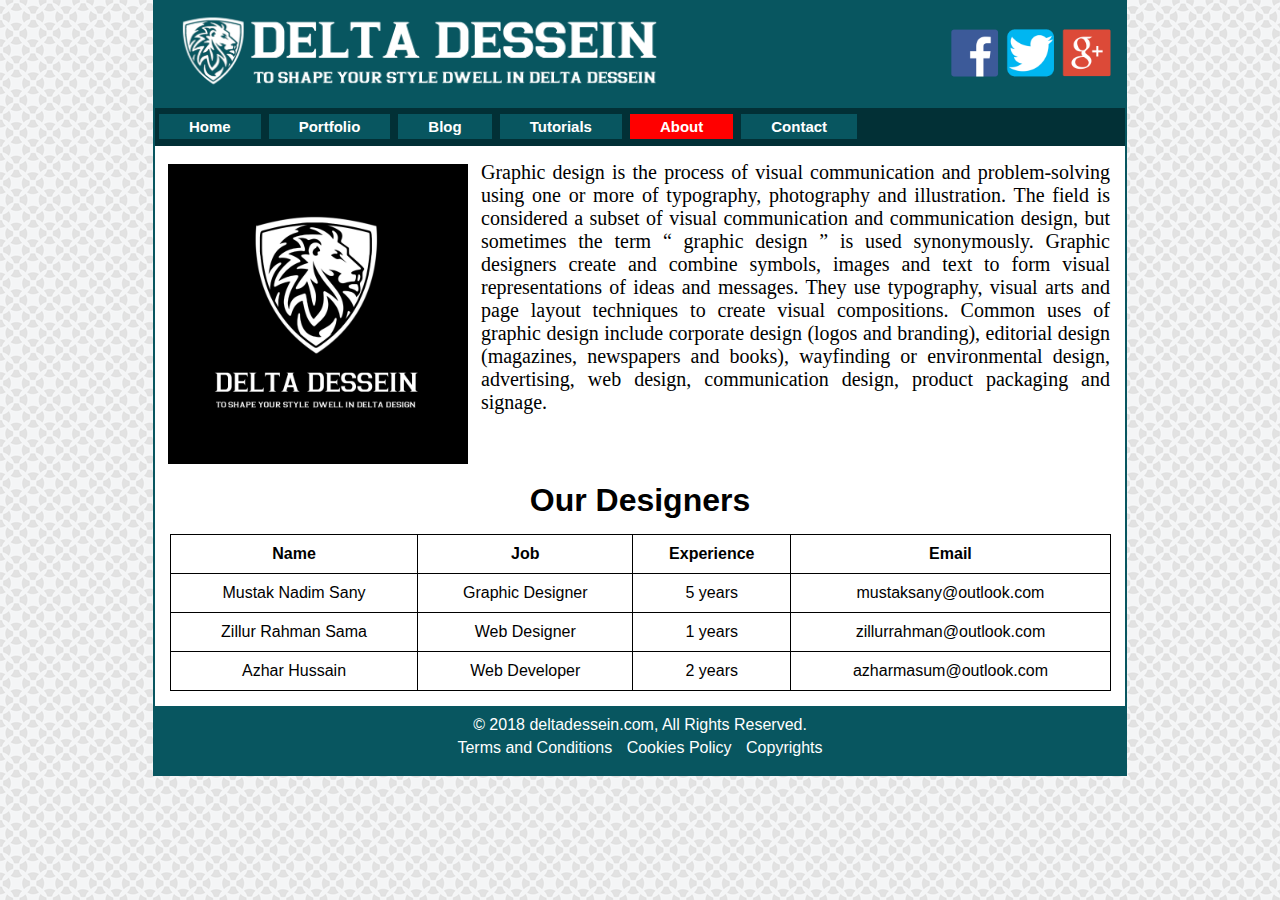
<file: About.html>
<!DOCTYPE html> 
<html>
<head> 
	<title>Delta Dessein </title>
	<link rel = "Stylesheet" href="aboutStyle.css">
</head>
 
<body>

<div class = "Headersec temp clear">
      <div class="logo"> 
		<img src="Image/Delta.png" alt="Logo"/>
	  </div>
	   
	  <div class="Social"> 
		  <a href="#"> <img src="Image/Social/google.png" alt="Logo"/> </a>
		  <a href="#"> <img src="Image/Social/twitter.png" alt="Logo"/> </a>
		  <a href="#"> <img src="Image/Social/fb.png" alt="Logo"/> </a>   
	  </div>
	  
</div> 
	
	
  
  
<div class = "Nevsec temp clear">  
  
  <ul>
		<li> <a href="index.html"> Home </a> </li>
		<li> <a href="Portfolio.html"> Portfolio </a> </li>
		<li> <a href="Blog.html"> Blog </a> </li>
		<li> <a href="Tutorials.html"> Tutorials </a> </li>
		<li> <a id="active" href="About.html"> About </a> </li>
		<li> <a href="Contact.html"> Contact </a> </li>
  </ul> 
  
 </div>
 
 
 <div class = "Contentsec temp clear">
		<div class= "about">
			<img src="Image/mylogo.jpg" alt="image">
			<p>Graphic design is the process of visual communication and problem-solving using one or more of typography, photography and illustration. The field is considered a subset of visual communication and communication design, but sometimes the term &ldquo; graphic design &rdquo; is used synonymously. Graphic designers create and combine symbols, images and text to form visual representations of ideas and messages. They use typography, visual arts and page layout techniques to create visual compositions. Common uses of graphic design include corporate design (logos and branding), editorial design (magazines, newspapers and books), wayfinding or environmental design, advertising, web design, communication design, product packaging and signage. </p>
		</div>
 </div>
 
 <div class="Designers temp clear">
		<h1> Our Designers </h1>
		<table >
			<tr>
				<th>Name</th>
				<th > Job </th>
				<th > Experience </th>
				<th> Email </th>
			</tr>
			
			<tr>
				<td>Mustak Nadim Sany</td>
				<td > Graphic Designer </td>
				<td > 5 years </td>
				<td> mustaksany@outlook.com </td>
			</tr>
			
			<tr>
				<td>Zillur Rahman Sama</td>
				<td > Web Designer </td>
				<td > 1 years </td>
				<td> zillurrahman@outlook.com </td>
			</tr>
			
			
			<tr>
				<td>Azhar Hussain </td>
				<td > Web Developer </td>
				<td > 2 years </td>
				<td> azharmasum@outlook.com </td>
			</tr>
			
		</table>
 </div>
 
 

  <div class  = "Footersec temp clear">
			
			<p> &copy; 2018 deltadessein.com, All Rights Reserved. </p>

		<div class= "options clear">
			<ul>
				<li> <a href="#">Terms and Conditions</a> </li>
				<li> <a href="#">Cookies Policy</a> </li>
				<li> <a href="#">Copyrights</a> </li>
			</ul>
		</div>
  </div>
  
</body>
</html>
</file>
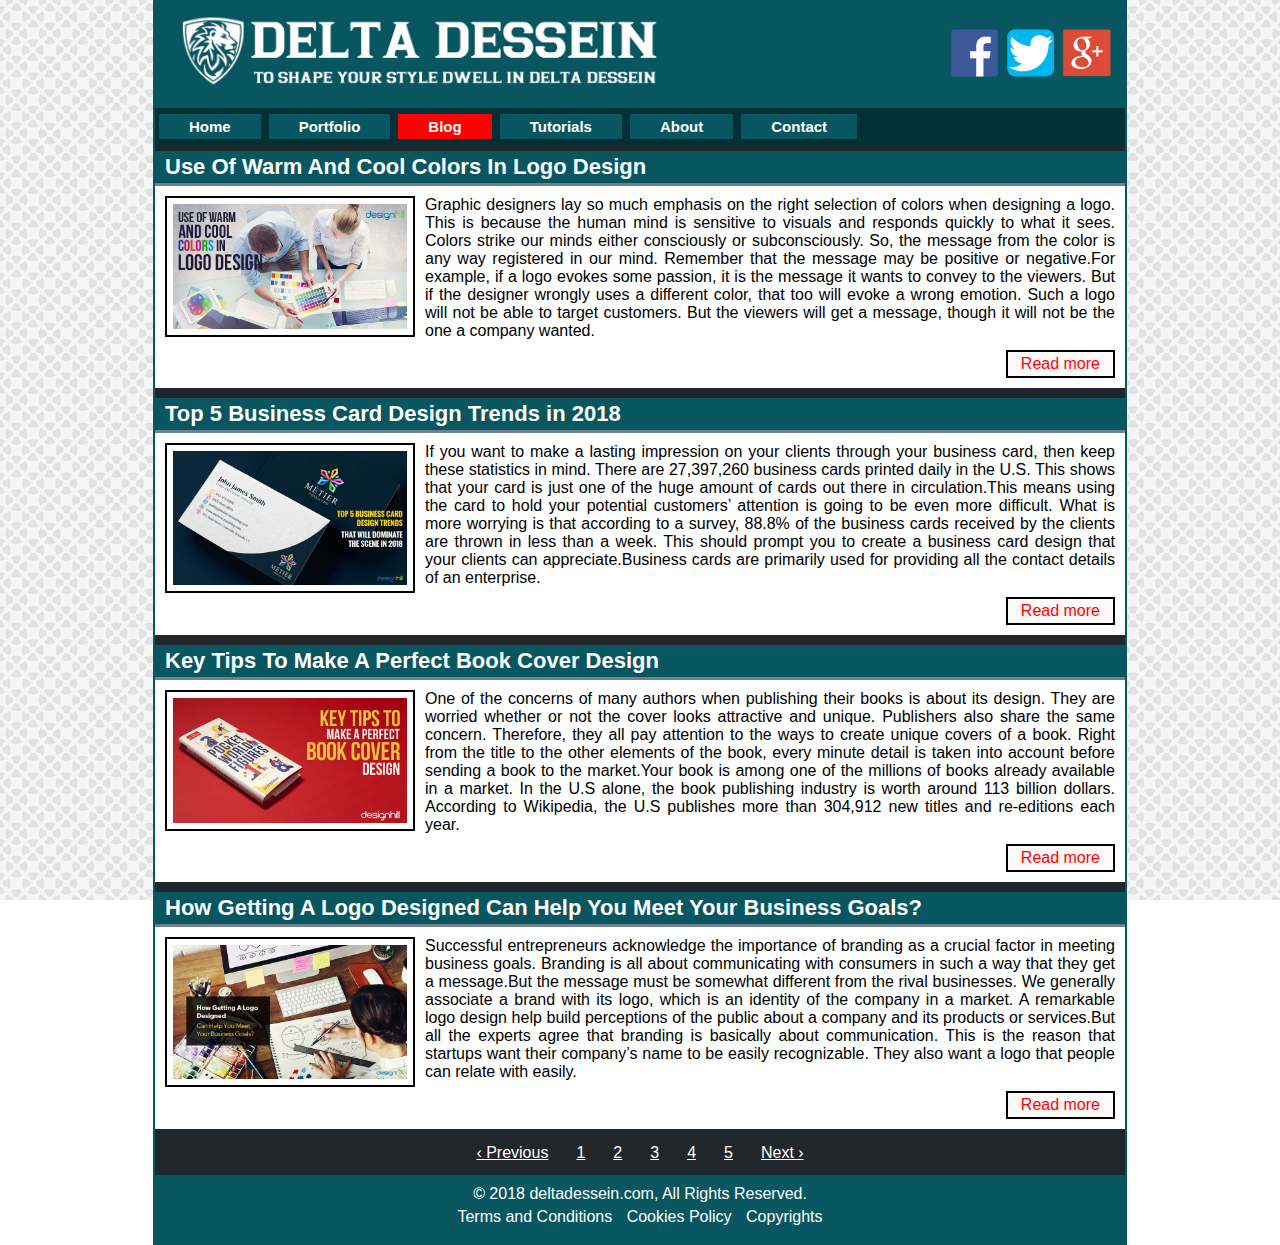
<file: Blog.html>
<!DOCTYPE html> 
<html>
<head> 
	<title>Delta Dessein </title>
	<link rel = "Stylesheet" href="Blog.css">
</head>
 
<body>

<div class = "Headersec temp clear">
      <div class="logo"> 
		<img src="Image/Delta.png" alt="Logo"/>
	  </div>
	   
	  <div class="Social"> 
		  <a href="#"> <img src="Image/Social/google.png" alt="Logo"/> </a>
		  <a href="#"> <img src="Image/Social/twitter.png" alt="Logo"/> </a>
		  <a href="#"> <img src="Image/Social/fb.png" alt="Logo"/> </a>   
	  </div>
	  
</div> 
	
	
  
  
<div class = "Nevsec temp clear">  
  
  <ul>
		<li> <a href="index.html"> Home </a> </li>
		<li> <a href="Portfolio.html"> Portfolio </a> </li>
		<li> <a id="active" href="Blog.html"> Blog </a> </li>
		<li> <a href="Tutorials.html"> Tutorials </a> </li>
		<li> <a href="About.html"> About </a> </li>
		<li> <a href="Contact.html"> Contact </a> </li>
  </ul> 
  
 </div>

<div class = "Contentsec temp clear">
	 <div class="BlogSec">
		<div class ="Samepost clear">
					 <h4> Use Of Warm And Cool Colors In Logo Design </h4> 
					 <img src="Image/logo.jpg"  alt="post image"/>
					 <p> Graphic designers lay so much emphasis on the right selection of colors when designing a logo. This is because the human mind is sensitive to visuals and responds quickly to what it sees. Colors strike our minds either consciously or subconsciously. So, the message from the color is any way registered in our mind. Remember that the message may be positive or negative.For example, if a logo evokes some passion, it is the message it wants to convey to the viewers. But if the designer wrongly uses a different color, that too will evoke a wrong emotion. Such a logo will not be able to target customers. But the viewers will get a message, though it will not be the one a company wanted. </p>

					 <div class ="Readmore clear">
							  <a href="#"> Read more </a>
					 </div>
		 </div>
		 
		 <div class ="Samepost clear">
				 <h4> Top 5 Business Card Design Trends in 2018 </h4> 
				 <img src="Image/card.jpg"  alt="post image"/>
				 <p> If you want to make a lasting impression on your clients through your business card, then keep these statistics in mind. There are 27,397,260 business cards printed daily in the U.S. This shows that your card is just one of the huge amount of cards out there in circulation.This means using the card to hold your potential customers’ attention is going to be even more difficult. What is more worrying is that according to a survey, 88.8% of the business cards received by the clients are thrown in less than a week. This should prompt you to create a business card design that your clients can appreciate.Business cards are primarily used for providing all the contact details of an enterprise. </p>

				 <div class ="Readmore clear">
						  <a href="#"> Read more </a>
				 </div>
			 </div>
		
			 <div class ="Samepost clear">
				 <h4> Key Tips To Make A Perfect Book Cover Design </h4> 
				 <img src="Image/book.jpg"  alt="post image"/>
				 <p> One of the concerns of many authors when publishing their books is about its design. They are worried whether or not the cover looks attractive and unique. Publishers also share the same concern. Therefore, they all pay attention to the ways to create unique covers of a book. Right from the title to the other elements of the book, every minute detail is taken into account before sending a book to the market.Your book is among one of the millions of books already available in a market. In the U.S alone, the book publishing industry is worth around 113 billion dollars. According to Wikipedia, the U.S publishes more than 304,912 new titles and re-editions each year. </p>

				<div class ="Readmore clear">
						  <a href="#"> Read more </a>
						</div>
			 </div>
			 
			 <div class ="Samepost clear">
				 <h4> How Getting A Logo Designed Can Help You Meet Your Business Goals? </h4> 
				 <img src="Image/b5.jpg"  alt="post image"/>
				 <p> Successful entrepreneurs acknowledge the importance of branding as a crucial factor in meeting business goals. Branding is all about communicating with consumers in such a way that they get a message.But the message must be somewhat different from the rival businesses. We generally associate a brand with its logo, which is an identity of the company in a market. A remarkable logo design help build perceptions of the public about a company and its products or services.But all the experts agree that branding is basically about communication. This is the reason that startups want their company’s name to be easily recognizable. They also want a logo that people can relate with easily. </p>

				<div class ="Readmore clear">
						  <a href="#"> Read more </a>
						</div>
			 </div>
		 
	  </div> 
	  
  
</div>
	
 <div class="next temp clear">
		 <ul>
			<li><a href="#" alt="number"> &lsaquo; Previous </a>
			<li><a href="#" alt="number"> 1 </a>
			<li><a href="#" alt="number"> 2 </a>
			<li><a href="#" alt="number"> 3 </a>
			<li><a href="#" alt="number"> 4 </a>
			<li><a href="#" alt="number"> 5 </a>
			<li><a href="#" alt="number"> Next &rsaquo; </a>
			
		 </ul>
	  </div>	


  <div class  = "Footersec temp clear">
			
			<p> &copy; 2018 deltadessein.com, All Rights Reserved. </p>

		<div class= "options clear">
			<ul>
				<li> <a href="#">Terms and Conditions</a> </li>
				<li> <a href="#">Cookies Policy</a> </li>
				<li> <a href="#">Copyrights</a> </li>
			</ul>
		</div>
  </div>
  
</body>
</html>
</file>
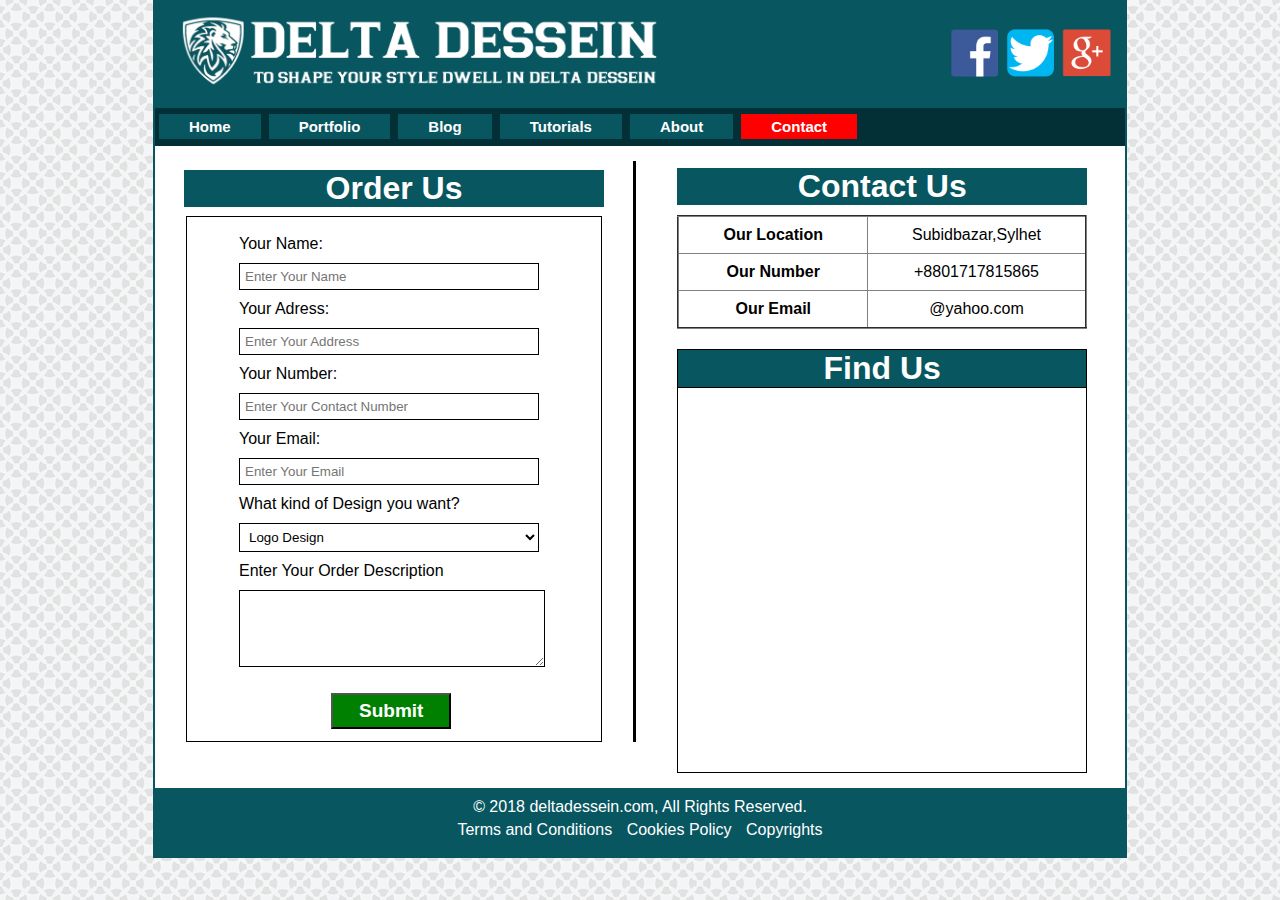
<file: Contact.html>
<!DOCTYPE html> 
<html>
<head> 
	<title>Delta Dessein </title>
	<link rel = "Stylesheet" href="Contact.css">
</head>
 
<body>

<div class = "Headersec temp clear">
      <div class="logo"> 
		<img src="Image/Delta.png" alt="Logo"/>
	  </div>
	   
	  <div class="Social"> 
		  <a href="#"> <img src="Image/Social/google.png" alt="Logo"/> </a>
		  <a href="#"> <img src="Image/Social/twitter.png" alt="Logo"/> </a>
		  <a href="#"> <img src="Image/Social/fb.png" alt="Logo"/> </a>   
	  </div>
	  
</div> 
	
	
  
  
<div class = "Nevsec temp clear">  
  
  <ul>
		<li> <a href="index.html"> Home </a> </li>
		<li> <a href="Portfolio.html"> Portfolio </a> </li>
		<li> <a href="Blog.html"> Blog </a> </li>
		<li> <a href="Tutorials.html"> Tutorials </a> </li>
		<li> <a href="About.html"> About </a> </li>
		<li> <a id="active" href="Contact.html"> Contact </a> </li>
  </ul> 
  
 </div>
 
 
 <div class = "Contentsec temp clear">
 <div class="Order clear">
    <h1>Order Us</h1>
   <form action="#">
   
			<br>Your Name: </br>
			<input type = "Text" name="UName" placeholder="Enter Your Name">
			
			<br>Your Adress: </br>
			
			<input type = "Text" name="UAdd" placeholder="Enter Your Address">
			
			<br>Your Number: </br>
			
			<input type = "Text" name="UNum" placeholder="Enter Your Contact Number"> 
			
			<br>Your Email: </br>
			
			<input type = "Text" name="UEmail" placeholder="Enter Your Email"> 
			
			<br> What kind of Design you want?</br>
			
			<select>
			<option value"Logo"> Logo Design</option>
			<option value"Cards"> Business Cards</option>
			<option value"Banners"> Banners </option>
			<option value"Poster"> Posters </option>
			<option value"Brouchers"> Bouchers </option>
			<option value"Covers"> Covers </option>
			<option value"Tshirts"> Tshirts </option>
			<option value"Others"> Others </option>
			
			
			</select>
			
			<br> Enter Your Order Description </br>
			
			<textarea name="Udes" cols="36" rows="5">
			
			</textarea>
			<input type="Submit" Value="Submit">
		
   
     </form>
   </div>
   
   <div class="RightSec">
   
   <div class="Sidebar  clear">
		<h1>Contact Us</h1>
		 <table border="2">
			 <tr>
				<th>Our Location</th>
				<td> Subidbazar,Sylhet </th>
			 </tr>
			 <tr>
				<th>Our Number</th>
				<td> +8801717815865 </th>
			 </tr>
			 
			 <tr>
				<th>Our Email</th>
				<td> @yahoo.com </th>
			 </tr>
			 
		 </table>
   </div>
   

		 <div class="Loc  clear">
		 <h1> Find Us </h1>
		 <iframe src="https://www.google.com/maps/embed?pb=!1m18!1m12!1m3!1d115806.34359550559!2d91.79094155131145!3d24.899747201107232!2m3!1f0!2f0!3f0!3m2!1i1024!2i768!4f13.1!3m3!1m2!1s0x375054d3d270329f%3A0xf58ef93431f67382!2sSylhet!5e0!3m2!1sen!2sbd!4v1517072305641" width="400" height="380" frameborder="0" style="border:0" allowfullscreen></iframe>
		 </div>	

		 </div>
 </div>
 
 

  <div class  = "Footersec temp clear">
			
			<p> &copy; 2018 deltadessein.com, All Rights Reserved. </p>

		<div class= "options clear">
			<ul>
				<li> <a href="#">Terms and Conditions</a> </li>
				<li> <a href="#">Cookies Policy</a> </li>
				<li> <a href="#">Copyrights</a> </li>
			</ul>
		</div>
  </div>
  
</body>
</html>
</file>
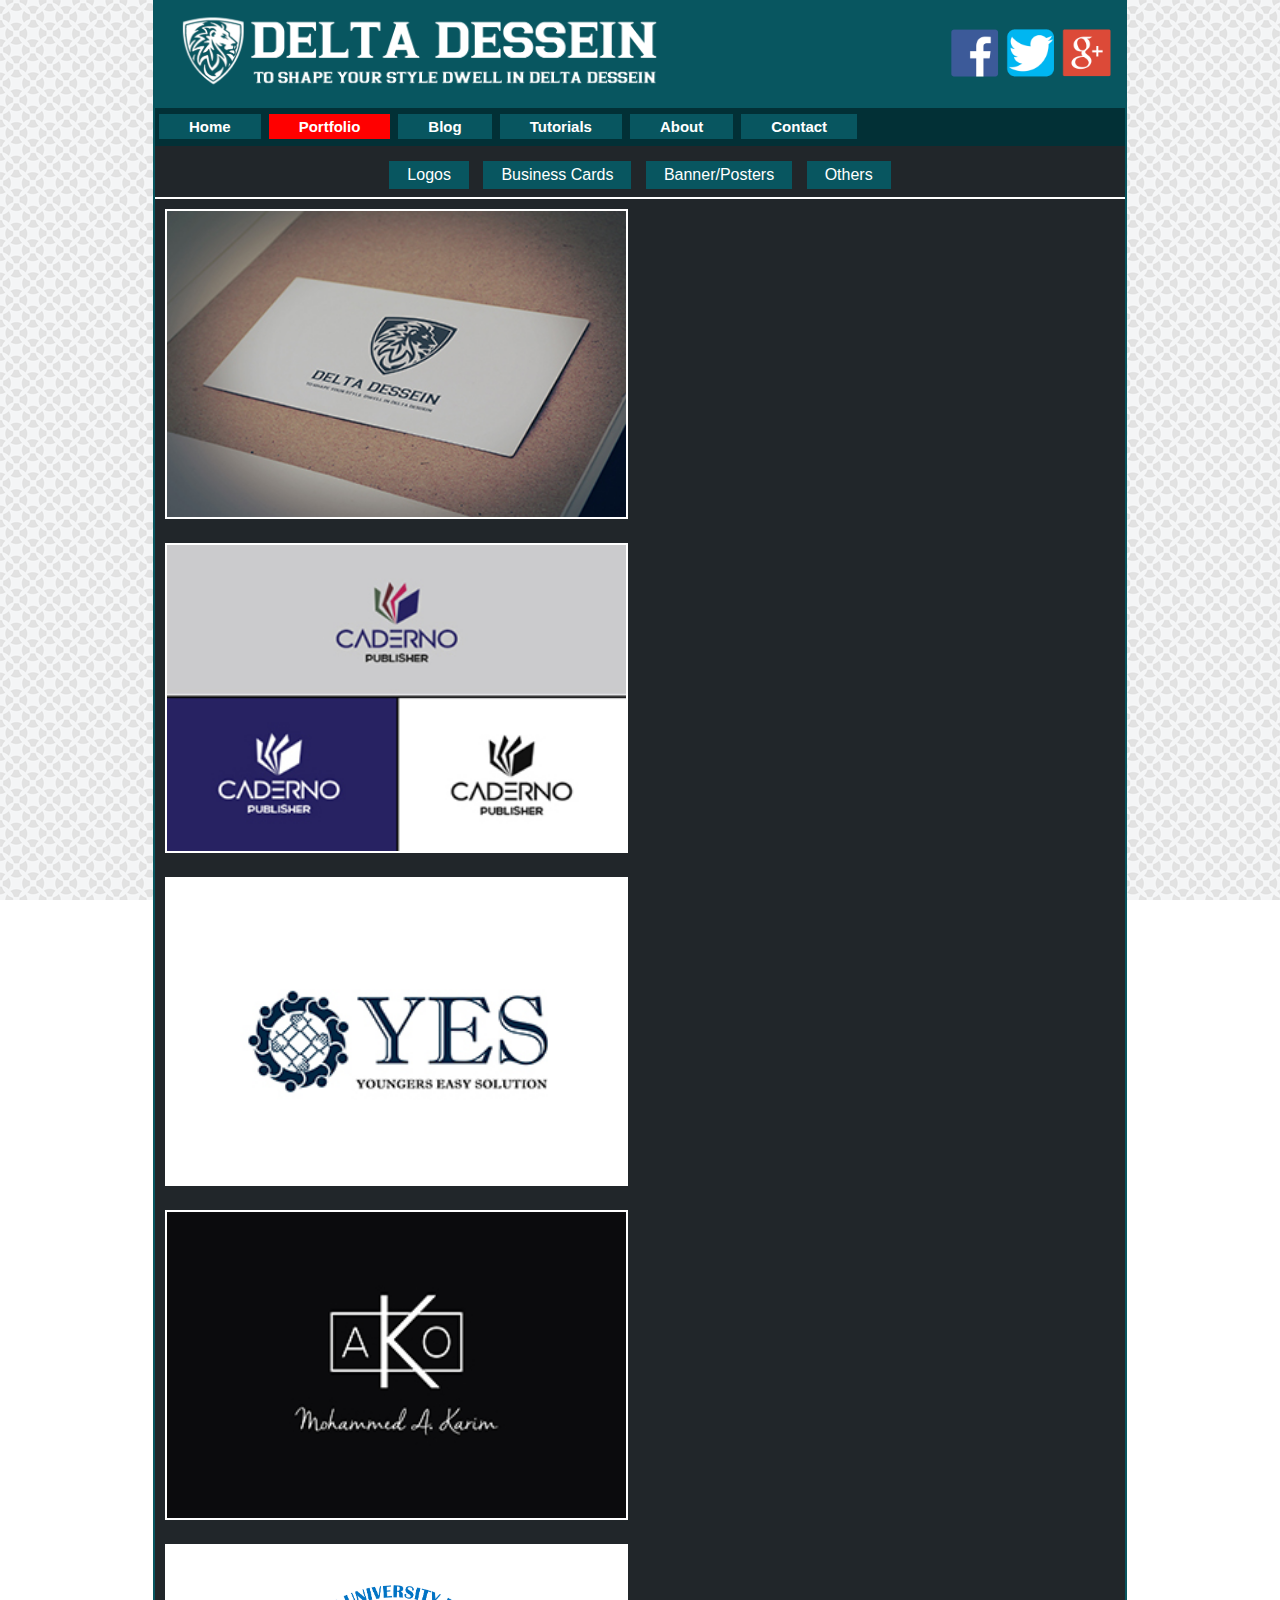
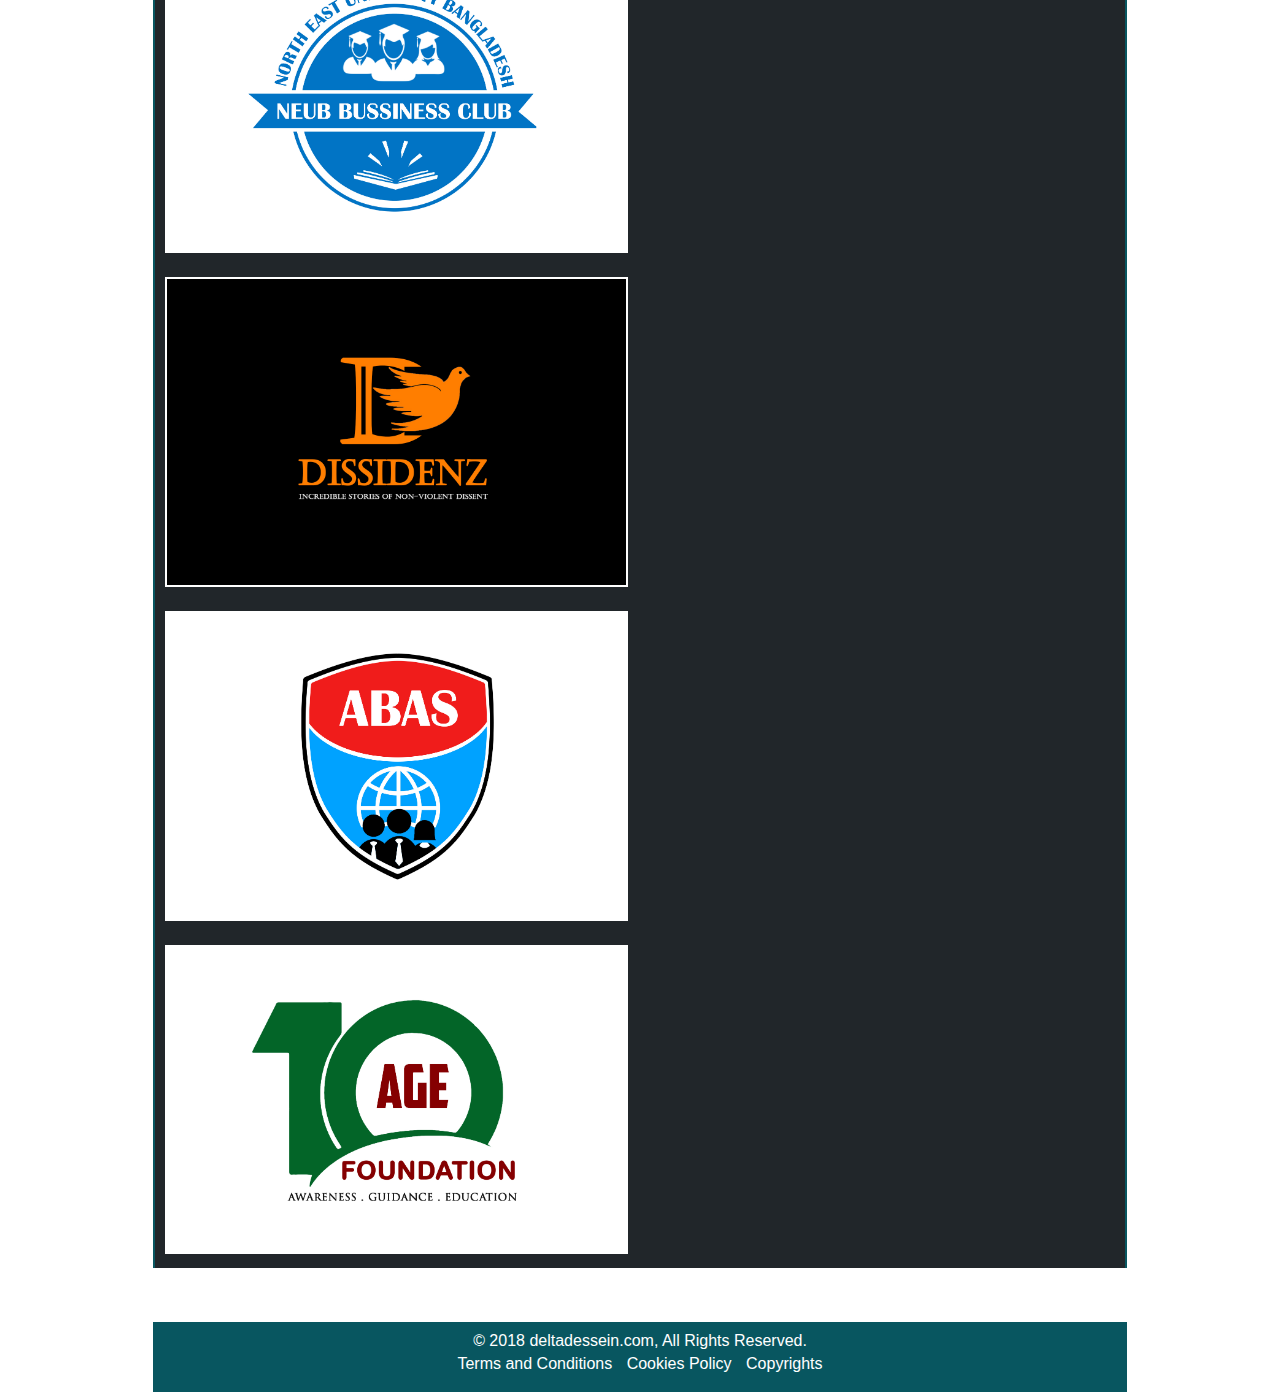
<file: Portfolio.html>
<!DOCTYPE html> 
<html>
<head> 
	<title>Delta Dessein </title>
	<link rel = "Stylesheet" href="Portfolio.css">
</head>
 
<body>

<div class = "Headersec temp clear">
      <div class="logo"> 
		<img src="Image/Delta.png" alt="Logo"/>
	  </div>
	   
	  <div class="Social"> 
		  <a href="#"> <img src="Image/Social/google.png" alt="Logo"/> </a>
		  <a href="#"> <img src="Image/Social/twitter.png" alt="Logo"/> </a>
		  <a href="#"> <img src="Image/Social/fb.png" alt="Logo"/> </a>   
	  </div>
	  
</div> 
	
	
  
  
<div class = "Nevsec temp clear">  
  
  <ul>
		<li> <a href="index.html"> Home </a> </li>
		<li> <a id="active" href="Portfolio.html"> Portfolio </a> </li>
		<li> <a href="Blog.html"> Blog </a> </li>
		<li> <a href="Tutorials.html"> Tutorials </a> </li>
		<li> <a href="About.html"> About </a> </li>
		<li> <a href="Contact.html"> Contact </a> </li>
  </ul> 
  
 </div>

<div class = "Contentsec temp clear">
   <div class="Type clear">
		<ul>
			<li> <a href="#"> Logos </a> </li>
			<li> <a href="#"> Business Cards </a> </li>
			<li> <a href="#"> Banner/Posters </a> </li>
			<li> <a href="#"> Others </a> </li>
		</ul>
	</div>
	
	
	<div class="postport clear">
			<a> <img src="Image/portfolio/01.jpg" alt="image1"> <a/>
			<a> <img src="Image/portfolio/02.jpg" alt="image2"> <a/>
			<a> <img src="Image/portfolio/03.jpg" alt="image3"> <a/>
			<a> <img src="Image/portfolio/04.jpg" alt="image4"> <a/>
			<a> <img src="Image/portfolio/05.jpg" alt="image5"> <a/>
			<a> <img src="Image/portfolio/06.jpg" alt="image6"> <a/>
			<a> <img src="Image/portfolio/07.jpg" alt="image7"> <a/>
			<a> <img src="Image/portfolio/08.jpg" alt="image8"> <a/>
	</div>
			 
		</div>
		


	<div class="next  clear">
		 <ul>
			
			<li><a href="#" alt="number"> &lsaquo; Previous </a>
			<li><a href="#" alt="number"> 1 </a>
			<li><a href="#" alt="number"> 2 </a>
			<li><a href="#" alt="number"> 3 </a>
			<li><a href="#" alt="number"> 4 </a>
			<li><a href="#" alt="number"> 5 </a>
			<li><a href="#" alt="number"> Next &rsaquo; </a>
			
			
		 </ul>
	  </div>	




  <div class  = "Footersec temp clear">
			
			<p> &copy; 2018 deltadessein.com, All Rights Reserved. </p>

		<div class= "options clear">
			<ul>
				<li> <a href="#">Terms and Conditions</a> </li>
				<li> <a href="#">Cookies Policy</a> </li>
				<li> <a href="#">Copyrights</a> </li>
		</div>
  </div>
  
</body>
</html>
</file>
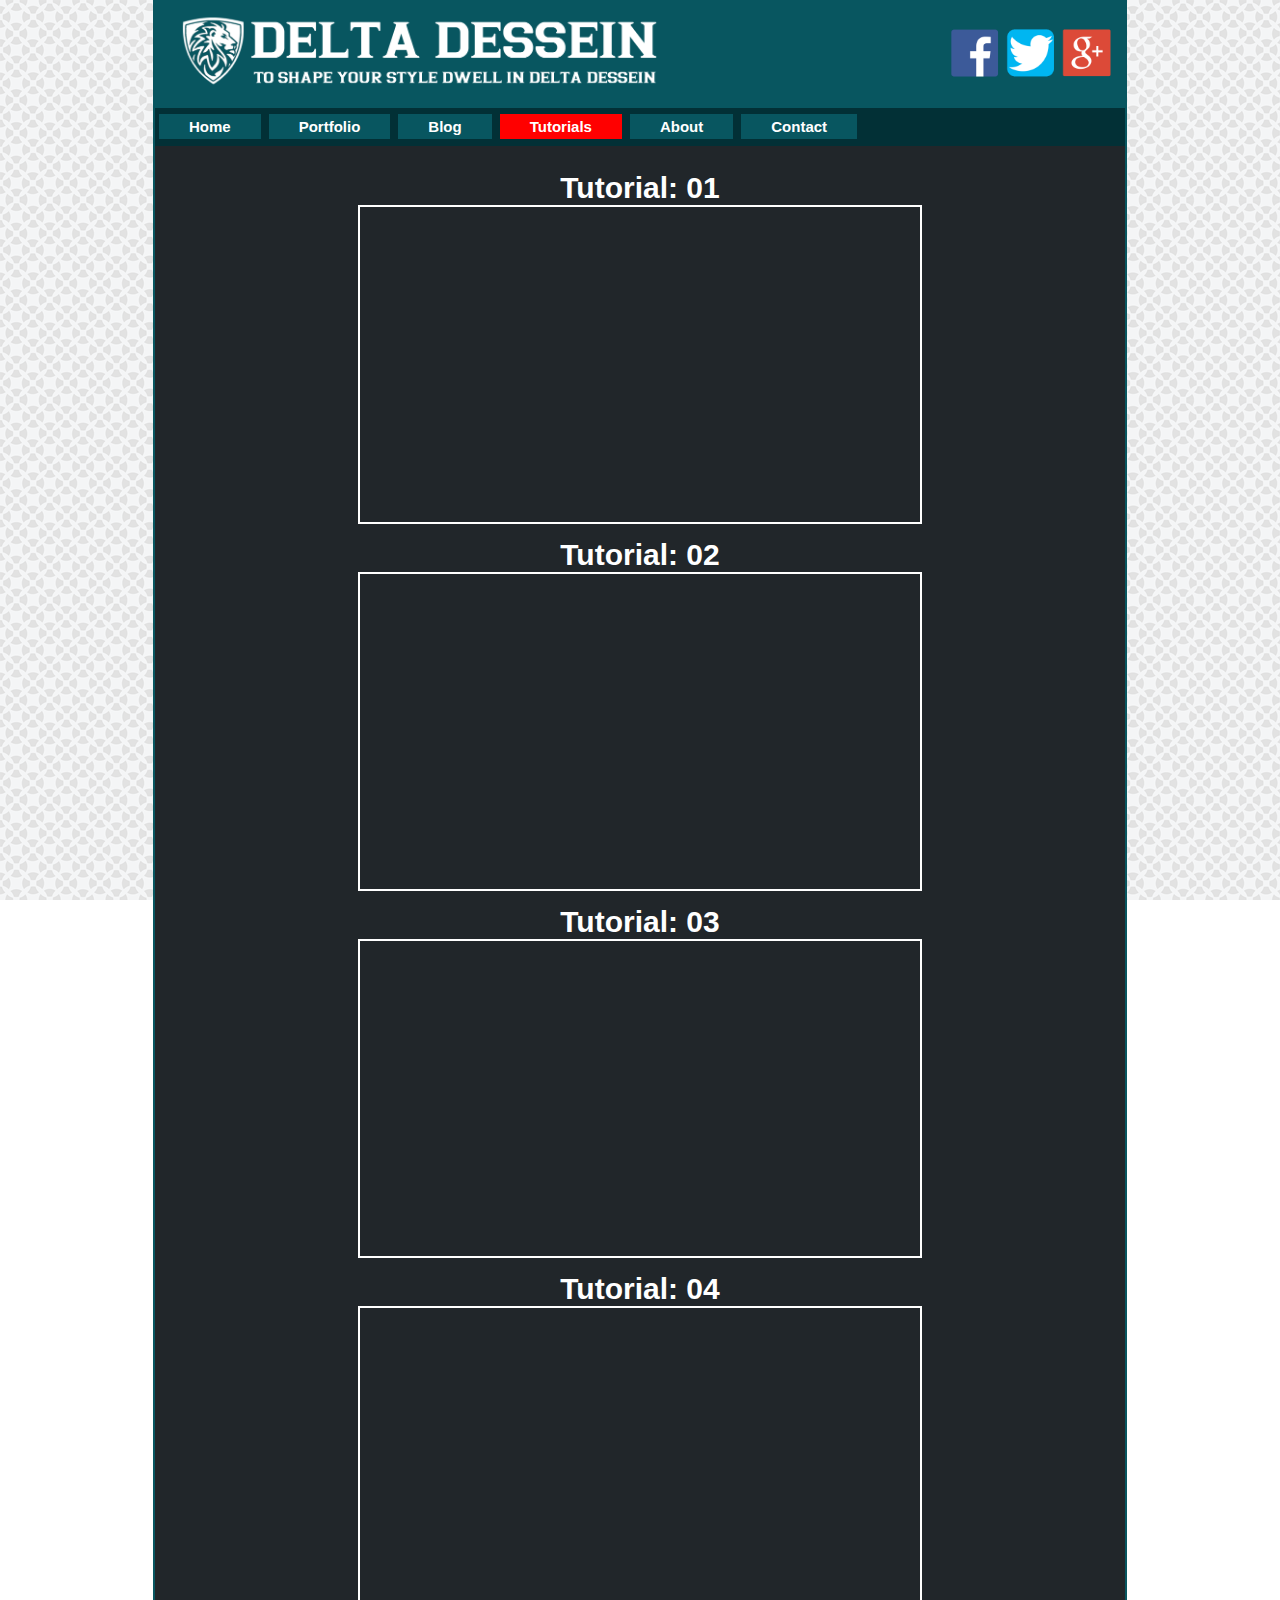
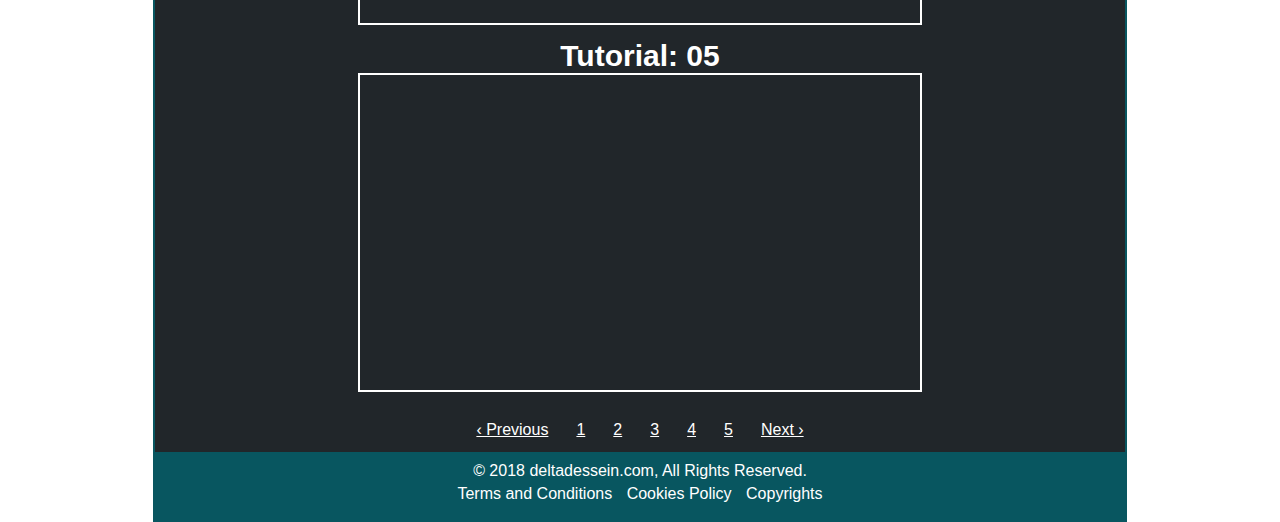
<file: Tutorials.html>
<!DOCTYPE html> 
<html>
<head> 
	<title>Delta Dessein </title>
	<link rel = "Stylesheet" href="Tutorials.css">
</head>
 
<body>

<div class = "Headersec temp clear">
      <div class="logo"> 
		<img src="Image/Delta.png" alt="Logo"/>
	  </div>
	   
	  <div class="Social"> 
		  <a href="#"> <img src="Image/Social/google.png" alt="Logo"/> </a>
		  <a href="#"> <img src="Image/Social/twitter.png" alt="Logo"/> </a>
		  <a href="#"> <img src="Image/Social/fb.png" alt="Logo"/> </a>   
	  </div>
	  
</div> 
	
	
  
  
<div class = "Nevsec temp clear">  
  
  <ul>
		<li> <a href="index.html"> Home </a> </li>
		<li> <a href="Portfolio.html"> Portfolio </a> </li>
		<li> <a href="Blog.html"> Blog </a> </li>
		<li> <a  id="active" href="Tutorials.html"> Tutorials </a> </li>
		<li> <a href="About.html"> About </a> </li>
		<li> <a href="Contact.html"> Contact </a> </li>
		
  </ul> 
  
 </div>

<div class = "Contentsec temp clear">
	
		 
	   <div class="videos">
	   
	   	   <div>
				<h1> Tutorial: 01 </h1>
				<iframe width="560" height="315" src="https://www.youtube.com/embed/2T6gNC2isig" frameborder="0" allow="autoplay; encrypted-media" allowfullscreen></iframe>
		    </div>
			
			<div>
				<h1> Tutorial: 02 </h1>
				<iframe width="560" height="315" src="https://www.youtube.com/embed/ANCiYN43WGU" frameborder="0" allow="autoplay; encrypted-media" allowfullscreen></iframe>
		    </div>
			
			<div>
				<h1> Tutorial: 03 </h1>
				<iframe width="560" height="315" src="https://www.youtube.com/embed/24oQdOuSlrI" frameborder="0" allow="autoplay; encrypted-media" allowfullscreen></iframe>
		    </div>
			
			<div>
				<h1> Tutorial: 04 </h1>
				<iframe width="560" height="315" src="https://www.youtube.com/embed/mZlbmn8TmmY" frameborder="0" allow="autoplay; encrypted-media" allowfullscreen></iframe>
		    </div>
			
			<div>
				<h1> Tutorial: 05 </h1>
				<iframe width="560" height="315" src="https://www.youtube.com/embed/pf1EKlKA260" frameborder="0" allow="autoplay; encrypted-media" allowfullscreen></iframe>
		    </div>
			
	   </div>
  
</div>
	
 <div class="next temp clear">
		 <ul>
			<li><a href="#" alt="number"> &lsaquo; Previous </a>
			<li><a href="#" alt="number"> 1 </a>
			<li><a href="#" alt="number"> 2 </a>
			<li><a href="#" alt="number"> 3 </a>
			<li><a href="#" alt="number"> 4 </a>
			<li><a href="#" alt="number"> 5 </a>
			<li><a href="#" alt="number"> Next &rsaquo; </a>
			
		 </ul>
	  </div>	


  <div class  = "Footersec temp clear">
			
			<p> &copy; 2018 deltadessein.com, All Rights Reserved. </p>

		<div class= "options clear">
			<ul>
				<li> <a href="#">Terms and Conditions</a> </li>
				<li> <a href="#">Cookies Policy</a> </li>
				<li> <a href="#">Copyrights</a> </li>
			</ul>
		</div>
  </div>
  
</body>
</html>
</file>
<file: aboutStyle.css>
*{margin:0;padding:0;outline:0}
body{font-family:arial; font-size:14 px; line-height:18 px;color:black;background:url(Image/bg.png)repeat fixed 0 0; }

.temp{width: 970px; background: #21262A; margin:0 auto;border-left: 2px solid #085660;border-right: 2px solid #085660;}
.clear{overflow:hidden;}




.Headersec{background: #085660; color:white;}



.logo {
  float: left;
}
.logo img {
  padding: 5px 24px;
  width: 482px;
}
.Social{
	padding-top: 27px;
	padding-right: 10px;
}
.Social a{}
.Social img {
  float: right;
  width: 56px;
}


.Nevsec{background:#023036;color:white}
.active{
	background:red;
}
.Nevsec ul{margin:0;padding:0;list-style:none;}

.Nevsec ul li {
  display: block;
  float: left;
  margin: 10px 4px;
}

.Nevsec ul li a {
  background: #085660;
  color: white;
  padding: 4px 30px;
  text-decoration: none;
  font-size: 15px;
  font-weight: bold;
}


.Nevsec ul li a:hover{background:black; color:white;}

#active{background:red; color:white;}


.Contentsec{padding-top:5px;background:white;}

.about{
	margin:10px;
}
.about img{
	width:300px;
	display:block;
	margin-right:10px;
	border:3px solid white;
	float:left;
}
.about p {
  font-family: Georgia;
  font-size: 20px;
  margin-right: 5px;
  text-align: justify;
}

.Designers{
	background:white;
}
.Designers h1{
	margin:15px;
	margin-bottom:0px;
	text-align:center;
}

table ,td,th{
	border:1px solid black;
	border-collapse:collapse;
	padding:10px;
}
table{
	margin: 15px;
	text-align:center;
	width:97%;
}



.Footersec{height:50px;background:#085660;text-align:center;padding:10px 0px;}
.Footersec p{color:white;}
}
.options{}
.options ul{padding:0;margin:0; list-style:none;text-align:center;}
.options ul li{
	display:inline-block
}
.options ul li a{
	text-decoration:none;
	color:white;
	display:block;
	padding:5px;
	}
.options ul li a:hover{color:black;}
</file>
<file: Blog.css>
*{margin:0;padding:0;outline:0}
body{font-family:arial; font-size:14 px; line-height:18 px;color:black;background:url(Image/bg.png)repeat fixed 0 0; }

.temp{width: 970px;background: #21262A; margin:0 auto;border-left: 2px solid #085660;border-right: 2px solid #085660;}
.clear{overflow:hidden;}

.Headersec{background: #085660; color:white;}

.logo {
  float: left;
}
.logo img {
  padding: 5px 24px;
  width: 482px;
}
.Social{
	padding-top: 27px;
	padding-right: 10px;
}
.Social a{}
.Social img {
  float: right;
  width: 56px;
}


.Nevsec{background:#023036;color:white}

.Nevsec ul{margin:0;padding:0;list-style:none;}

.Nevsec ul li {
  display: block;
  float: left;
  margin: 10px 4px;
}

.Nevsec ul li a {
  background: #085660;
  color: white;
  padding: 4px 30px;
  text-decoration: none;
  font-size: 15px;
  font-weight: bold;
}
.Nevsec ul li a:hover{background:black; color:white;}
#active{background:red; color:white;}



.Contentsec{padding-top:5px;}



.Samepost{
	background:white;
	margin-bottom:10px;
}
.Samepost h4 {
  background: none repeat scroll 0 0 #085660;
  border-bottom: 3px solid #708090;
  color: white;
  font-size: 22px;
  font-weight: bold;
  padding: 3px 10px;
}
.Samepost img {
  background: none repeat scroll 0 0 white;
  border: 2px solid black;
  float: left;
  margin: 10px;
  padding: 6px;
  width: 234px;
}
.Samepost p{
	margin:10px;
	text-align: justify;
}

.Readmore {float:right;}
.Readmore a {
  background: #FFFAFA;
  color:red;
  border: 2px solid black;
  display: block;
  margin-bottom: 10px;
  margin-right: 10px;
  padding: 3px 13px;
  text-decoration: none;
}
.Readmore a:hover{background:black;color:white;}



.next{}
.next ul{
	padding:0;margin:0;list-style:none;text-align:center;
}
.next ul li{
	display:inline-block;
}
.next ul li a {
  color: white;
  display: block;
  margin-bottom: 8px;
  padding: 5px 14px;
}
.next ul li a:hover{color:black;}

.Footersec{height:50px;background:#085660;text-align:center;padding:10px 0px;}
.Footersec p{color:white;}
}
.options{}
.options ul{padding:0;margin:0; list-style:none;text-align:center;}
.options ul li{
	display:inline-block
}
.options ul li a{
	text-decoration:none;
	color:white;
	display:block;
	padding:5px;
	}
.options ul li a:hover{color:black;}
</file>
<file: Contact.css>
*{margin:0;padding:0;outline:0}
body{font-family:arial; font-size:14 px; line-height:18 px;color:black;background:url(Image/bg.png)repeat fixed 0 0; }

.temp{width: 970px;background: #21262A; margin:0 auto;border-left: 2px solid #085660;border-right: 2px solid #085660;}
.clear{overflow:hidden;}

.Headersec{background: #085660; color:white;}

.logo {
  float: left;
}
.logo img {
  padding: 5px 24px;
  width: 482px;
}
.Social{
	padding-top: 27px;
	padding-right: 10px;
}
.Social a{}
.Social img {
  float: right;
  width: 56px;
}


.Nevsec{background:#023036;color:white}

.Nevsec ul{margin:0;padding:0;list-style:none;}

.Nevsec ul li {
  display: block;
  float: left;
  margin: 10px 4px;
}

.Nevsec ul li a {
  background: #085660;
  color: white;
  padding: 4px 30px;
  text-decoration: none;
  font-size: 15px;
  font-weight: bold;
}
.Nevsec ul li a:hover{background:black; color:white;}
#active{background:red; color:white;}


.Contentsec{
	padding:15px 0px;
	background:white;
	}

.Order {
  float: left;
  width: 478px;
  border-right:3px solid black;
  margin-bottom:10px;
}
.Order h1 {
  background: #085660;
  color: white;
  margin: 9px 29px;
  text-align: center;
}

form {
  border: 1px solid black;
  color: black;
  margin:0px auto;;
  padding: 0px 52px;
  width: 310px;
  background:white;
}
input[type="Text"],select{
	width:300px;
	padding:5px;
	margin: 10px 0px;
	background:white;
	box-sizing: border-box;
	border:1px solid black;
	cursor: pointer;
	
}
textarea {    
   margin:10px 0px;
   border:1px solid black;
}

input[type="Submit"] {
  background: none repeat scroll 0 0 green;
  color: white;
  font-size: 19px;
  font-weight: bold;
  margin: 12px 92px;
  padding: 5px 26px;
  text-align: center;
}
.RightSec {
  float: right;
  padding-right: 38px;
}
.Sidebar{
	margin-top:7px;
	margin-bottom:0px;
	text-align:center;
	color:black;
	margin-bottom:10px;
}
.Sidebar h1{
	background:#085660;
	color:white;
	padding:5 px 0px;
}
table, th, td {
  border-collapse: collapse;
  padding: 9px 44px;
}
table{
	margin:10px 0px;
}
.Loc {
  border: 1px solid black;

}
.Loc h1 {
	border-bottom:1px solid black;
	text-align:center;
	background:#085660;
	  color:white;;
}



.Footersec{height:50px;background:#085660;text-align:center;padding:10px 0px;}
.Footersec p{color:white;}
}
.options{}
.options ul{padding:0;margin:0; list-style:none;text-align:center;}
.options ul li{
	display:inline-block
}
.options ul li a{
	text-decoration:none;
	color:white;
	display:block;
	padding:5px;
	}
.options ul li a:hover{color:black;}
</file>
<file: Portfolio.css>
*{margin:0;padding:0;outline:0}
body{font-family:arial; font-size:14 px; line-height:18 px;color:black;background:url(Image/bg.png)repeat fixed 0 0; }
.temp{width: 970px;background: #21262A; margin:0 auto;border-left: 2px solid #085660;border-right: 2px solid #085660;}
.clear{overflow:hidden;}

.Headersec{background: #085660; color:white;}

.logo {
  float: left;
}
.logo img {
  padding: 5px 24px;
  width: 482px;
}
.Social{
	padding-top: 27px;
	padding-right: 10px;
}
.Social a{}
.Social img {
  float: right;
  width: 56px;
}


.Nevsec{background:#023036;color:white}

.Nevsec ul{margin:0;padding:0;list-style:none;}

.Nevsec ul li {
  display: block;
  float: left;
  margin: 10px 4px;
}

.Nevsec ul li a {
  background: #085660;
  color: white;
  padding: 4px 30px;
  text-decoration: none;
  font-size: 15px;
  font-weight: bold;
}
.Nevsec ul li a:hover{background:black; color:white;}
#active{background:red; color:white;}


.Contentsec{padding-top:5px;}






.Type{margin:10px;}
.Type ul {padding:0;margin:0;list-style:none;text-align:center;}
.Type ul li {
	display:inline-block;
}
.Type ul li a {
  background: #085660;
  color: white;
  display: block;
  padding: 5px 18px;
  text-decoration: none;
  margin:0px 5px;
}
.Type ul li a:hover{background:black;color:white;}

.postport {
  border: 2px solid white;
  margin: -2px;
}
.postport a{}

.postport a img {
  border: 2px solid white;
  margin: 10px;
  width: 459px;
}




.next{}
.next ul{
	padding:0;margin:0;list-style:none;text-align:center;
}
.next ul li{
	display:inline-block;
}
.next ul li a {
  color: white;
  display: block;
  margin-bottom: 8px;
  padding: 5px 14px;
}
.next ul li a:hover{color:black;}



.Footersec{height:50px;background:#085660;text-align:center;padding:10px 0px;}
.Footersec p{color:white;}
}
.options{}
.options ul{padding:0;margin:0; list-style:none;text-align:center;}
.options ul li{
	display:inline-block
}
.options ul li a{
	text-decoration:none;
	color:white;
	display:block;
	padding:5px;
	}
.options ul li a:hover{color:black;}
</file>
<file: Tutorials.css>
*{margin:0;padding:0;outline:0}
body{font-family:arial; font-size:14 px; line-height:18 px;color:black;background:url(Image/bg.png)repeat fixed 0 0; }

.temp{width: 970px;background: #21262A; margin:0 auto;border-left: 2px solid #085660;border-right: 2px solid #085660;}
.clear{overflow:hidden;}

.Headersec{background: #085660; color:white;}

.logo {
  float: left;
}
.logo img {
  padding: 5px 24px;
  width: 482px;
}
.Social{
	padding-top: 27px;
	padding-right: 10px;
}
.Social a{}
.Social img {
  float: right;
  width: 56px;
}


.Nevsec{background:#023036;color:white}

.Nevsec ul{margin:0;padding:0;list-style:none;}

.Nevsec ul li {
  display: block;
  float: left;
  margin: 10px 4px;
}

.Nevsec ul li a {
  background: #085660;
  color: white;
  padding: 4px 30px;
  text-decoration: none;
  font-size: 15px;
  font-weight: bold;
}
.Nevsec ul li a:hover{background:black; color:white;}
#active{background:red; color:white;}



.Contentsec{padding-top:5px;}


.videos{
	margin:20px auto;
	text-align:center;
}
.videos h1{
	color:white;
	margin-top:10px;
	font-size:30px;
	
}
iframe{
	border:2px solid white;
}


.next{}
.next ul{
	padding:0;margin:0;list-style:none;text-align:center;
}
.next ul li{
	display:inline-block;
}
.next ul li a {
  color: white;
  display: block;
  margin-bottom: 8px;
  padding: 5px 14px;
}
.next ul li a:hover{color:black;}

.Footersec{height:50px;background:#085660;text-align:center;padding:10px 0px;}
.Footersec p{color:white;}
}
.options{}
.options ul{padding:0;margin:0; list-style:none;text-align:center;}
.options ul li{
	display:inline-block
}
.options ul li a{
	text-decoration:none;
	color:white;
	display:block;
	padding:5px;
	}
.options ul li a:hover{color:black;}
</file>
